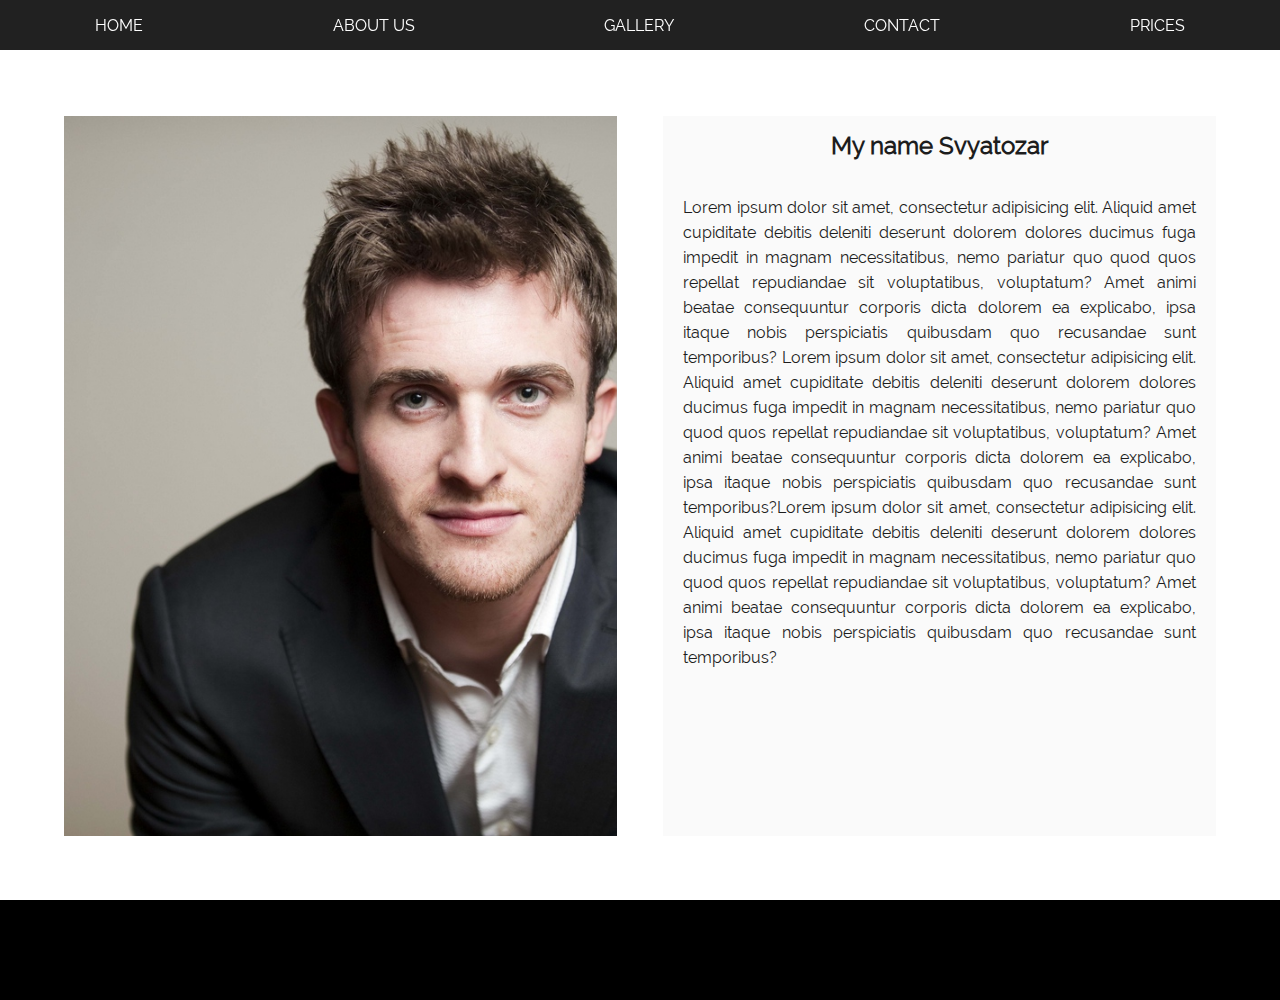
<file: pages/about.html>
<!DOCTYPE html>
<html lang="en">
<head>
  <meta charset="UTF-8">
  <title>Title</title>
  <link rel="stylesheet" href="../style/page-css/about.css">
</head>
<body>
<div class="wrapper">
  <div class=" nav">
    <ul>
      <li><a href="../index.html">home</a></li>
      <li><a href="about.html">about us</a></li>
      <li><a href="gallery.html">gallery</a></li>
      <li><a href="contact.html">contact</a></li>
      <li><a href="prices.html">prices</a></li>
    </ul>
  </div>
  <div class="container">
    <div class="content">
      <div class="my-photo">
        <img src="../img/gallery/11.jpg" alt="">
      </div>
      <div class="about-me">
        <h2>My name Svyatozar</h2>
        <p>Lorem ipsum dolor sit amet, consectetur adipisicing elit.
          Aliquid amet cupiditate debitis deleniti deserunt dolorem
          dolores ducimus fuga impedit in magnam necessitatibus, nemo
          pariatur quo quod quos repellat repudiandae sit voluptatibus,
          voluptatum? Amet animi beatae consequuntur corporis dicta dolorem
          ea explicabo, ipsa itaque nobis perspiciatis quibusdam quo recusandae
          sunt temporibus?
          Lorem ipsum dolor sit amet, consectetur adipisicing elit.
          Aliquid amet cupiditate debitis deleniti deserunt dolorem
          dolores ducimus fuga impedit in magnam necessitatibus, nemo
          pariatur quo quod quos repellat repudiandae sit voluptatibus,
          voluptatum? Amet animi beatae consequuntur corporis dicta dolorem
          ea explicabo, ipsa itaque nobis perspiciatis quibusdam quo recusandae
          sunt temporibus?Lorem ipsum dolor sit amet, consectetur adipisicing elit.
          Aliquid amet cupiditate debitis deleniti deserunt dolorem
          dolores ducimus fuga impedit in magnam necessitatibus, nemo
          pariatur quo quod quos repellat repudiandae sit voluptatibus,
          voluptatum? Amet animi beatae consequuntur corporis dicta dolorem
          ea explicabo, ipsa itaque nobis perspiciatis quibusdam quo recusandae
          sunt temporibus?
        </p>
      </div>
    </div>
  </div>
  <div class="main-footer"></div>
</div>
</body>
</html>
</file>
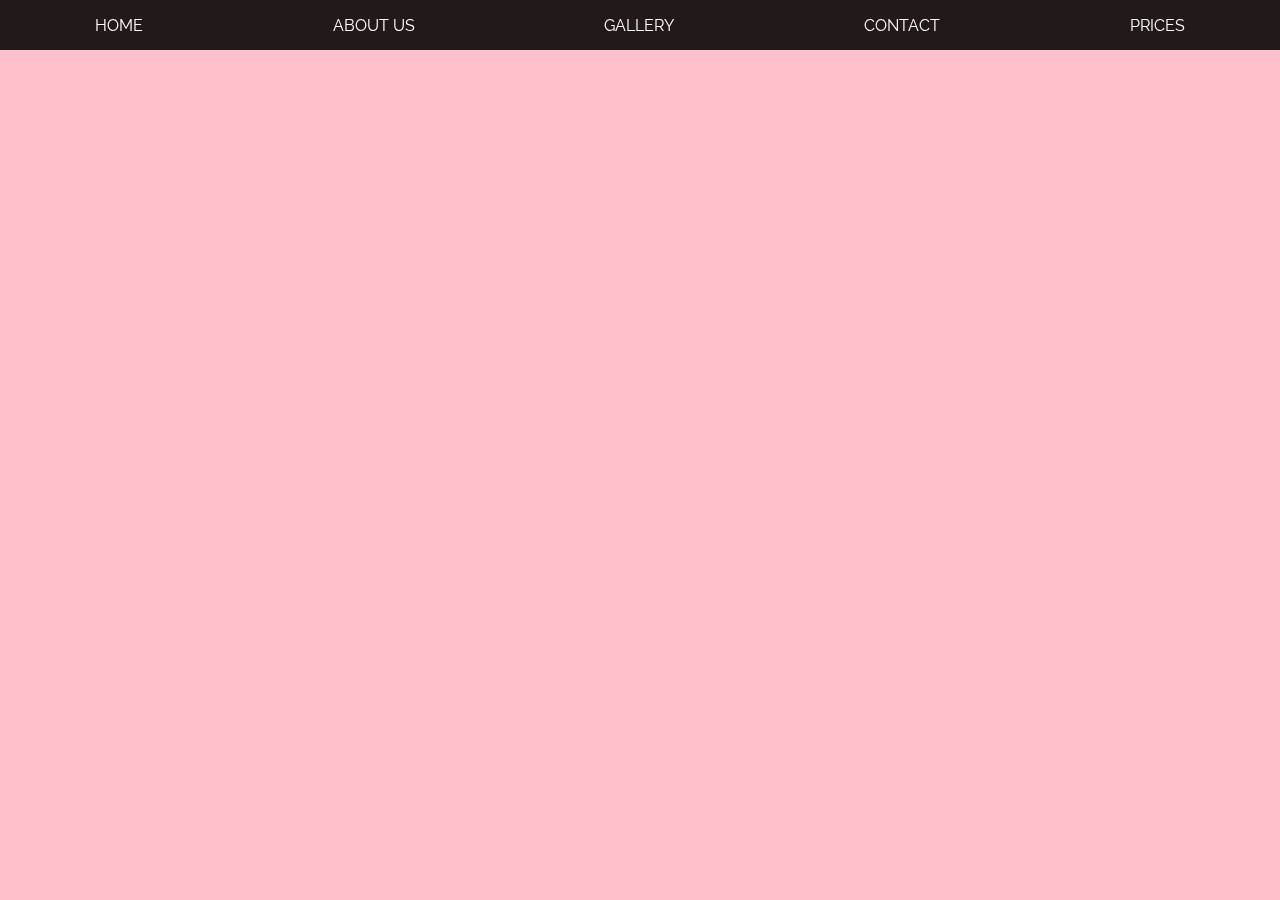
<file: pages/contact.html>
<!DOCTYPE html>
<html lang="en">
<head>
  <meta charset="UTF-8">
  <title>Contact</title>
  <link rel="stylesheet" href="../style/page-css/contact.css">
</head>
<body>
<div class="wrapper">
  <div class=" nav">
    <ul>
      <li><a href="../index.html">home</a></li>
      <li><a href="about.html">about us</a></li>
      <li><a href="gallery.html">gallery</a></li>
      <li><a href="contact.html">contact</a></li>
      <li><a href="prices.html">prices</a></li>
    </ul>
  </div>
  <div class="header"></div>
</div>
</body>
</html>
</file>
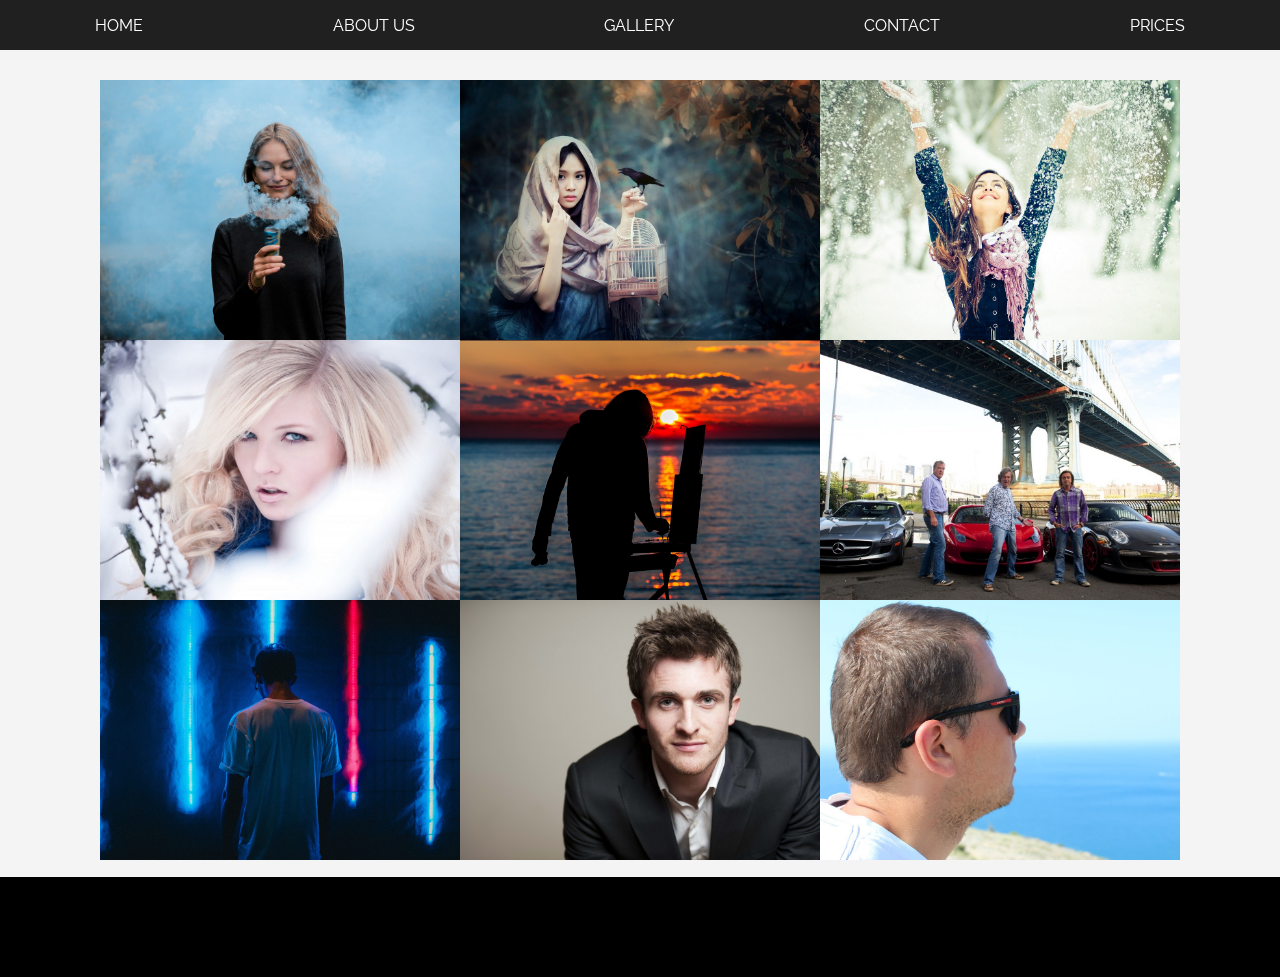
<file: pages/gallery.html>
<!DOCTYPE html>
<html lang="en">
<head>
  <meta charset="UTF-8">
  <title>Gallery</title>
  <link rel="stylesheet" href="../style/page-css/gallery.css">
</head>
<body>
  <div class="wrapper">
    <div class=" nav">
      <ul>
        <li><a href="../index.html">home</a></li>
        <li><a href="../pages/about.html">about us</a></li>
        <li><a href="../pages/gallery.html">gallery</a></li>
        <li><a href="../pages/contact.html">contact</a></li>
        <li><a href="../pages/prices.html">prices</a></li>
      </ul>
    </div>
    <section class="portfolio">
      <div class="gallery">
        <div class="image-container">
          <img class="preview" src="../img/slider/1.jpg" alt="" title="">
          <div class="hover-buttons">
            <a class="zoom" href="#img-1">zoom image-1</a>
          </div>
        </div>
        <div class="image-container">
          <img class="preview" src="../img/gallery/5.jpg" alt="" title="">
          <div class="hover-buttons">
            <a class="zoom" href="#img-2">zoom image-2</a>
          </div>
        </div>
        <div class="image-container">
          <img class="preview" src="../img/gallery/6.jpg" alt="" title="">
          <div class="hover-buttons">
            <a class="zoom" href="#img-3">zoom image-3</a>
          </div>
        </div>
        <div class="image-container">
          <img class="preview" src="../img/gallery/7.jpg" alt="" title="">
          <div class="hover-buttons">
            <a class="zoom" href="#img-4">zoom image-4</a>
          </div>
        </div>
        <div class="image-container">
          <img class="preview" src="../img/gallery/8.jpg" alt="" title="">
          <div class="hover-buttons">
            <a class="zoom" href="#img-5">zoom image-5</a>
          </div>
        </div>
        <div class="image-container">
          <img class="preview" src="../img/gallery/9.jpg" alt="" title="">
          <div class="hover-buttons">
            <a class="zoom" href="#img-6">zoom image-5</a>
          </div>
        </div>
        <div class="image-container">
          <img class="preview" src="../img/gallery/10.jpg" alt="" title="">
          <div class="hover-buttons">
            <a class="zoom" href="#img-7">zoom image-5</a>
          </div>
        </div>
        <div class="image-container">
          <img class="preview" src="../img/gallery/11.jpg" alt="" title="">
          <div class="hover-buttons">
            <a class="zoom" href="#img-8">zoom image-5</a>
          </div>
        </div>
        <div class="image-container">
          <img class="preview" src="../img/gallery/12.jpg" alt="" title="">
          <div class="hover-buttons">
            <a class="zoom" href="#img-9">zoom image-5</a>
          </div>
        </div>
        <div class="overlay"></div>
        <div class="popup">
          <img id="img-1" class="full-image" src="../img/slider/1.jpg" alt="" title="">
          <img id="img-2" class="full-image" src="../img/gallery/5.jpg" alt="" title="">
          <img id="img-3" class="full-image" src="../img/gallery/6.jpg" alt="" title="">
          <img id="img-4" class="full-image" src="../img/gallery/7.jpg" alt="" title="">
          <img id="img-5" class="full-image" src="../img/gallery/8.jpg" alt="" title="">
          <img id="img-6" class="full-image" src="../img/gallery/9.jpg" alt="" title="">
          <img id="img-7" class="full-image" src="../img/gallery/10.jpg" alt="" title="">
          <img id="img-8" class="full-image" src="../img/gallery/11.jpg" alt="" title="">
          <img id="img-9" class="full-image" src="../img/gallery/12.jpg" alt="" title="">
          <span class="close"></span>
        </div>
      </div>
    </section>
    <div class="main-footer"></div>
  </div>
  <script src="../script/jquery/jquery-3.2.1.js"></script>
  <script src="../script/gallery.js"></script>
</body>
</html>
</file>
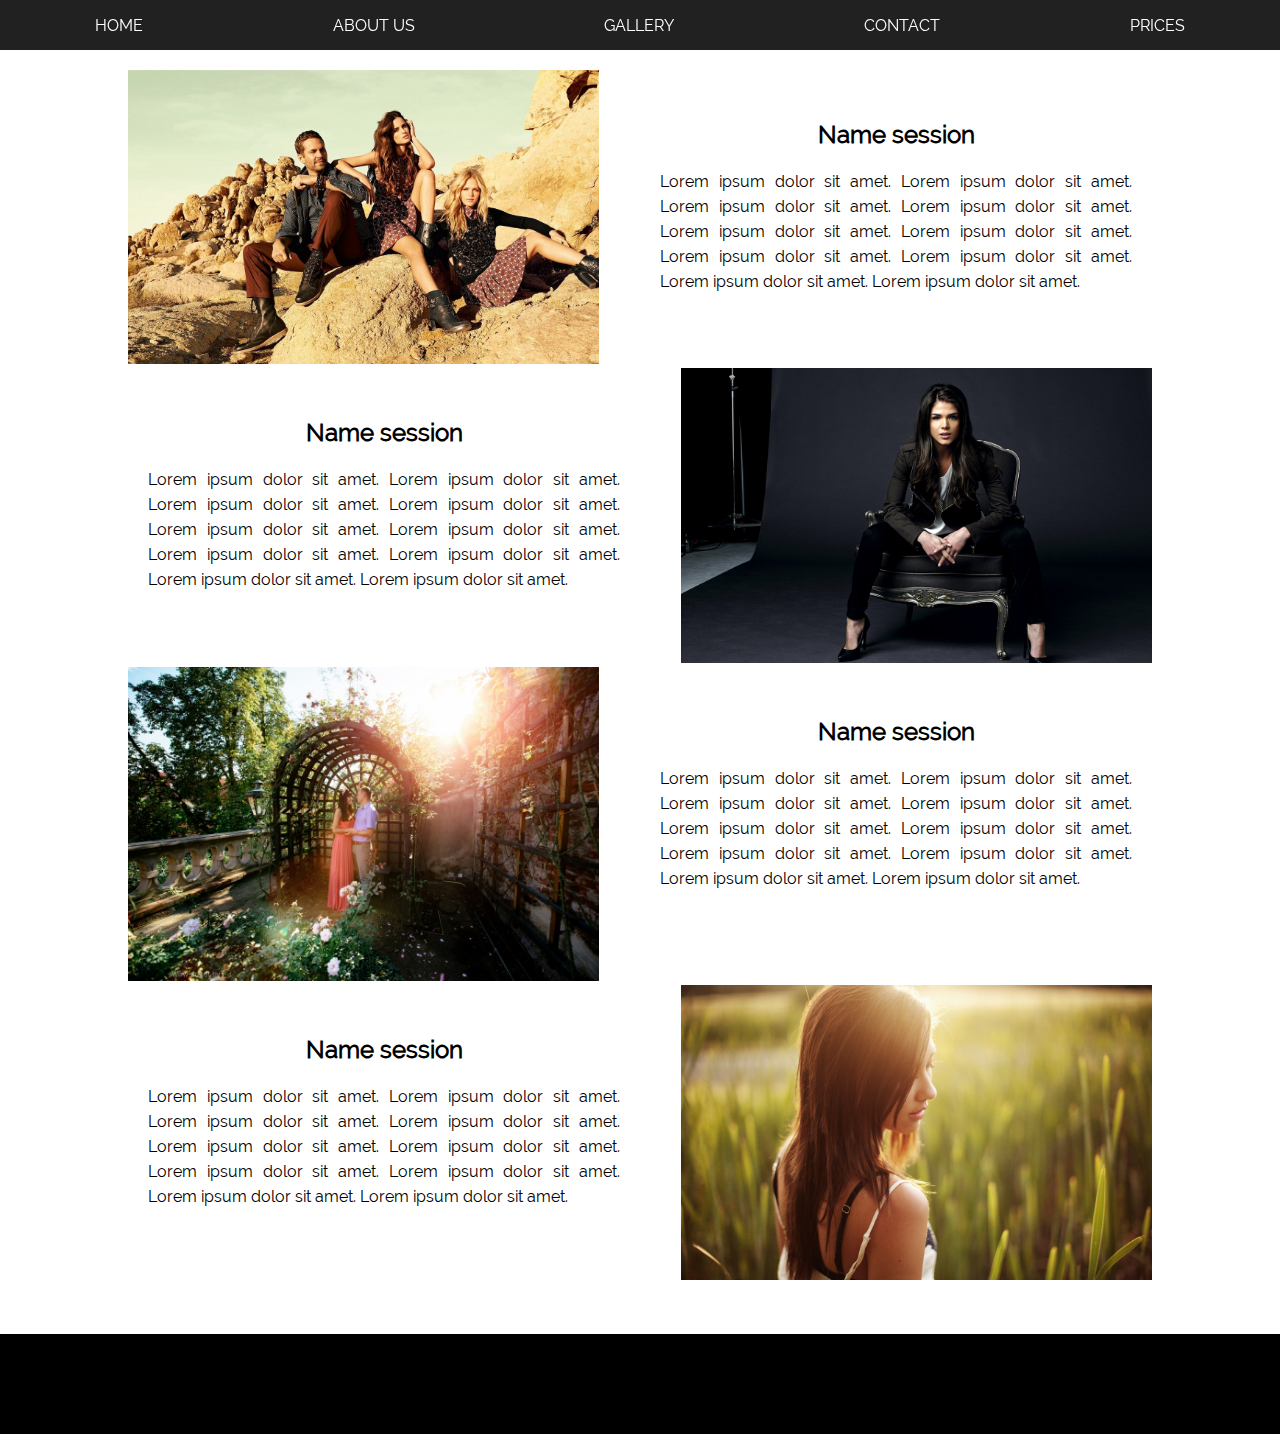
<file: pages/prices.html>
<!DOCTYPE html>
<html lang="en">
<head>
  <meta charset="UTF-8">
  <title>Prices</title>
  <link rel="stylesheet" href="../style/page-css/prices.css">
</head>
<body>
<div class="wrapper">
  <div class=" nav">
    <ul>
      <li><a href="../index.html">home</a></li>
      <li><a href="about.html">about us</a></li>
      <li><a href="gallery.html">gallery</a></li>
      <li><a href="contact.html">contact</a></li>
      <li><a href="prices.html">prices</a></li>
    </ul>
  </div>
  <div class="container">
    <div class="center-column">
      <div class="inner-column">
        <div class="title first">
          <div class="img-title">
            <img src="../img/gallery/1.jpg" alt="1" title="Portrait">
          </div>
          <div class="title-section">
            <h2>Name session</h2>
            <p>
              Lorem ipsum dolor sit amet.
              Lorem ipsum dolor sit amet.
              Lorem ipsum dolor sit amet.
              Lorem ipsum dolor sit amet.
              Lorem ipsum dolor sit amet.
              Lorem ipsum dolor sit amet.
              Lorem ipsum dolor sit amet.
              Lorem ipsum dolor sit amet.
              Lorem ipsum dolor sit amet.
              Lorem ipsum dolor sit amet.
            </p>
          </div>
        </div>
        <div class="title second">
          <div class="title-section">
            <h2>Name session</h2>
            <p>
              Lorem ipsum dolor sit amet.
              Lorem ipsum dolor sit amet.
              Lorem ipsum dolor sit amet.
              Lorem ipsum dolor sit amet.
              Lorem ipsum dolor sit amet.
              Lorem ipsum dolor sit amet.
              Lorem ipsum dolor sit amet.
              Lorem ipsum dolor sit amet.
              Lorem ipsum dolor sit amet.
              Lorem ipsum dolor sit amet.
            </p>
          </div>
          <div class="img-title">
            <img src="../img/gallery/3.jpg" alt="2" title="Portrait">
          </div>

        </div>
        <div class="title second">
          <div class="img-title">
            <img src="../img/gallery/14.jpg" alt="2" title="Portrait">
          </div>
          <div class="title-section">
            <h2>Name session</h2>
            <p>
              Lorem ipsum dolor sit amet.
              Lorem ipsum dolor sit amet.
              Lorem ipsum dolor sit amet.
              Lorem ipsum dolor sit amet.
              Lorem ipsum dolor sit amet.
              Lorem ipsum dolor sit amet.
              Lorem ipsum dolor sit amet.
              Lorem ipsum dolor sit amet.
              Lorem ipsum dolor sit amet.
              Lorem ipsum dolor sit amet.
            </p>
          </div>
        </div>
        <div class="title second">
          <div class="title-section">
            <h2>Name session</h2>
            <p>
              Lorem ipsum dolor sit amet.
              Lorem ipsum dolor sit amet.
              Lorem ipsum dolor sit amet.
              Lorem ipsum dolor sit amet.
              Lorem ipsum dolor sit amet.
              Lorem ipsum dolor sit amet.
              Lorem ipsum dolor sit amet.
              Lorem ipsum dolor sit amet.
              Lorem ipsum dolor sit amet.
              Lorem ipsum dolor sit amet.
            </p>
          </div>
          <div class="img-title">
            <img src="../img/gallery/2.jpg" alt="2" title="Portrait">
          </div>
        </div>
      </div>
    </div>
  </div>
  <div class="main-footer"></div>
</div>
</body>
</html>
</file>
<file: style/page-css/about.css>
@import "../common/reset.css";
@import "../common/fonts.css";
@import "../common/nav.css";
@import "../common/footer.css";

.container {
    width: 100%;
    height: 100vh;
    display: flex;
    justify-content: center;
    align-items: center;
}

.content {
    height: 80%;
    margin-top: 4%;
    width: 90%;
    display: flex;
    justify-content: space-between;
    align-items: center;
    flex-wrap: wrap;
}

.my-photo {
    width: 48%;
    height: 100%;
}
.my-photo img{
    width: 100%;
    height: 100%;
    object-fit: cover;
}
.about-me {
    font-family: "Raleway",sans-serif;
    color: #1d1d1d;
    width: 48%;
    height: 100%;
    background-color: rgba(0, 0, 0, 0.02);
}
.about-me h2 {
    text-align: center;
    padding: 15px;
}
.about-me p {
    text-align: justify;
    padding: 20px;
    line-height: 25px;
}
</file>
<file: style/page-css/contact.css>
@import "../common/reset.css";
@import "../common/fonts.css";
@import "../common/nav.css";

.header {
    width: 100%;
    height: 100vh;
    background-color: pink;
}
</file>
<file: style/page-css/gallery.css>
@import "../common/reset.css";
@import "../common/fonts.css";
@import "../common/nav.css";
@import "../common/footer.css";

.portfolio {
    padding-top: 80px;
    padding-bottom: 17px;
    background: #f4f4f4;
    text-align: center;
}

.gallery {
    font-size: 0;
    max-width: 1080px;
    margin: 0 auto;
}
.image-container {
    display: inline-block;
    vertical-align: top;
    position: relative;
    cursor: pointer;
}
.preview {
    max-width: 360px;
    width: 100%;
    -o-object-fit: cover;
    object-fit: cover;
}
.image-container:after {
    width: 100%;
    height: 100%;
    position: absolute;
    content: '';
    top: 0;
    left: 0;
    background: rgba(255, 255, 255, 0.48);
    opacity: 0;
    -webkit-transition: all 450ms ease-out;
    -o-transition: all 450ms ease-out;
    transition: all 450ms ease-out;
    -webkit-transform: rotateY(90deg);
    transform: rotateY(90deg);
}
.image-container:hover:after {
    opacity: 0.4;
    -webkit-transform: rotateY(0deg);
    transform: rotateY(0deg);
}
.hover-buttons {
    width: 90px;
    height: 40px;
    position: absolute;
    top: 0;
    bottom: 0;
    left: 0;
    right: 0;
    margin: auto;
    display: none;
}
.image-container:hover .hover-buttons {
    display: -webkit-box;
    display: -ms-flexbox;
    display: flex;
    -webkit-box-pack: center;
    -ms-flex-pack: center;
    justify-content: center;
    -webkit-box-align: center;
    -ms-flex-align: center;
    align-items: center;
}
.zoom {
    position: absolute;
    width: 40px;
    height: 40px;
    border: 1px solid #fff;
    border-radius: 50%;
    z-index: 2;
}
.zoom:hover {
    width: 50px;
    height: 50px;
    -webkit-transition: .2s;
    -o-transition: .2s;
    transition: .2s;
}
.zoom:after {
    display: inline-block;
    -webkit-font-smoothing: antialiased;
    -moz-osx-font-smoothing: grayscale;
    text-rendering: auto;
    color: #fff;
    position: absolute;
    top: 50%;
    left: 50%;
    -webkit-transform: translate(-50%, -50%);
    -ms-transform: translate(-50%, -50%);
    transform: translate(-50%, -50%);
}

.overlay {
    position: fixed;
    top: 0;
    right: 0;
    bottom: 0;
    left: 0;
    opacity: 0.9;
    background: #fff;
    display: none;
}

.overlay.active {
    display: block;
    z-index: 10;
}

.popup {
    position: fixed;
    width: 100%;
    max-width: 1170px;
    border: 1px solid grey;
    padding: 5px;
    -webkit-box-sizing: border-box;
    box-sizing: border-box;
    margin-top: 30px;
    top: 50%;
    left: 50%;
    -webkit-transform: translate(-50%, -50%);
    -ms-transform: translate(-50%, -50%);
    transform: translate(-50%, -50%);
    -webkit-box-shadow: 0 3px 10px rgba(0, 0, 0, 0.8);
    box-shadow: 0 3px 10px rgba(0, 0, 0, 0.8);
    display: none;
    z-index: 11;
}
.popup.active {
    display: block;
    width: 70%;
    height: 70%;
    margin: 60px 0;
}
.full-image {
    width: 100%;
    height: 100%;
    min-width: 100%;
    -o-object-fit: cover;
    object-fit: cover;
    display: none;
}
.full-image.active {
    display: block;
}
.close {
    position: absolute;
    top: -20px;
    right: 20px;
    width: 40px;
    height: 40px;
    border-radius: 50%;
    line-height: 40px;
    background: #00BFFF;
    color: white;
}
.close:after {
    text-rendering: auto;
    -webkit-font-smoothing: antialiased;
    -moz-osx-font-smoothing: grayscale;
    display: inline-block;
    font-size: 15px;
    vertical-align: middle;
}
.close:hover {
    background: #f74c26;
    cursor: pointer;
}
@media (min-width: 700px) {
    .preview {
        max-height: 260px;
        min-height: 260px;
    }
}
</file>
<file: style/page-css/prices.css>
@import "../common/reset.css";
@import "../common/fonts.css";
@import "../common/nav.css";
@import "../common/footer.css";


.container {
    margin-top: 70px;
    font-family: 'Raleway', sans-serif;
}
.inner-column{
    margin: 50px auto;
    width: 80%;
}
.title{
    display: flex;
    justify-content: space-between;
}
.img-title {
    width: 46%;
}
.img-title img{
    width: 100%;
}
.title-section{
    width: 50%;
}
.title-section {
    margin-top: 50px;
}
.title-section h2{
    text-align: center;
}
.title-section p{
    text-align: justify;
    padding: 20px;
    line-height: 25px;
}
</file>
